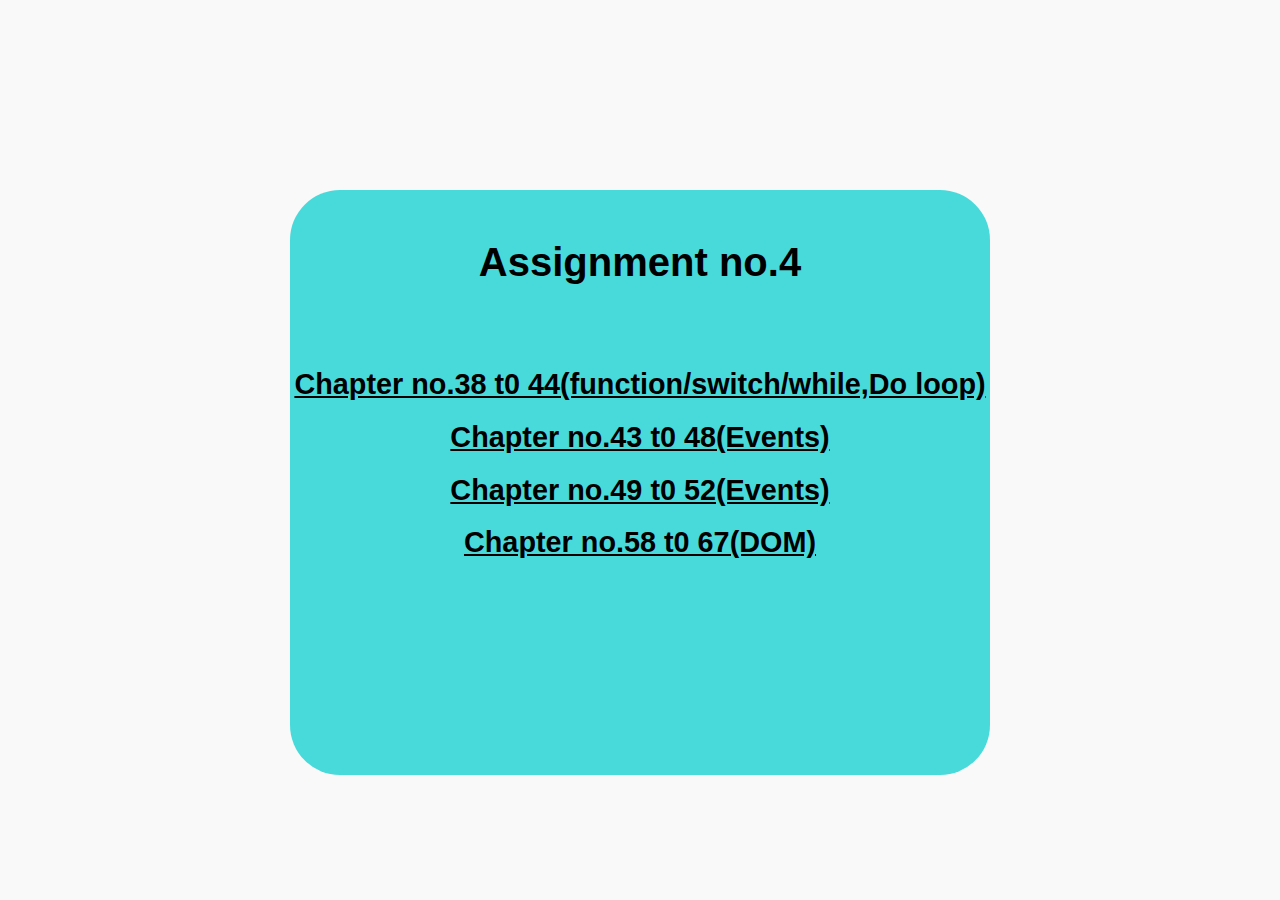
<file: index.html>
<!DOCTYPE html>
<html lang="en">
<head>
    <meta charset="UTF-8">
    <meta name="viewport" content="width=device-width, initial-scale=1.0">
    <title>Document</title>
    <link rel="stylesheet" href="style.css">
</head>
<body>
   
    <div class="d1">
        <h1>Assignment no.4</h1><br><br> 
        <h2> <a href="assign38-44.html">Chapter no.38 t0 44(function/switch/while,Do loop)</a></h2>
        <h2> <a href="assign43-48.html">Chapter no.43 t0 48(Events)</a></h2>
        <h2> <a href="assign49-52.html">Chapter no.49 t0 52(Events)</a></h2>
        <h2> <a href="assign58-67.html">Chapter no.58 t0 67(DOM)</a></h2>
    </div>    

</body>
</html>
</file>
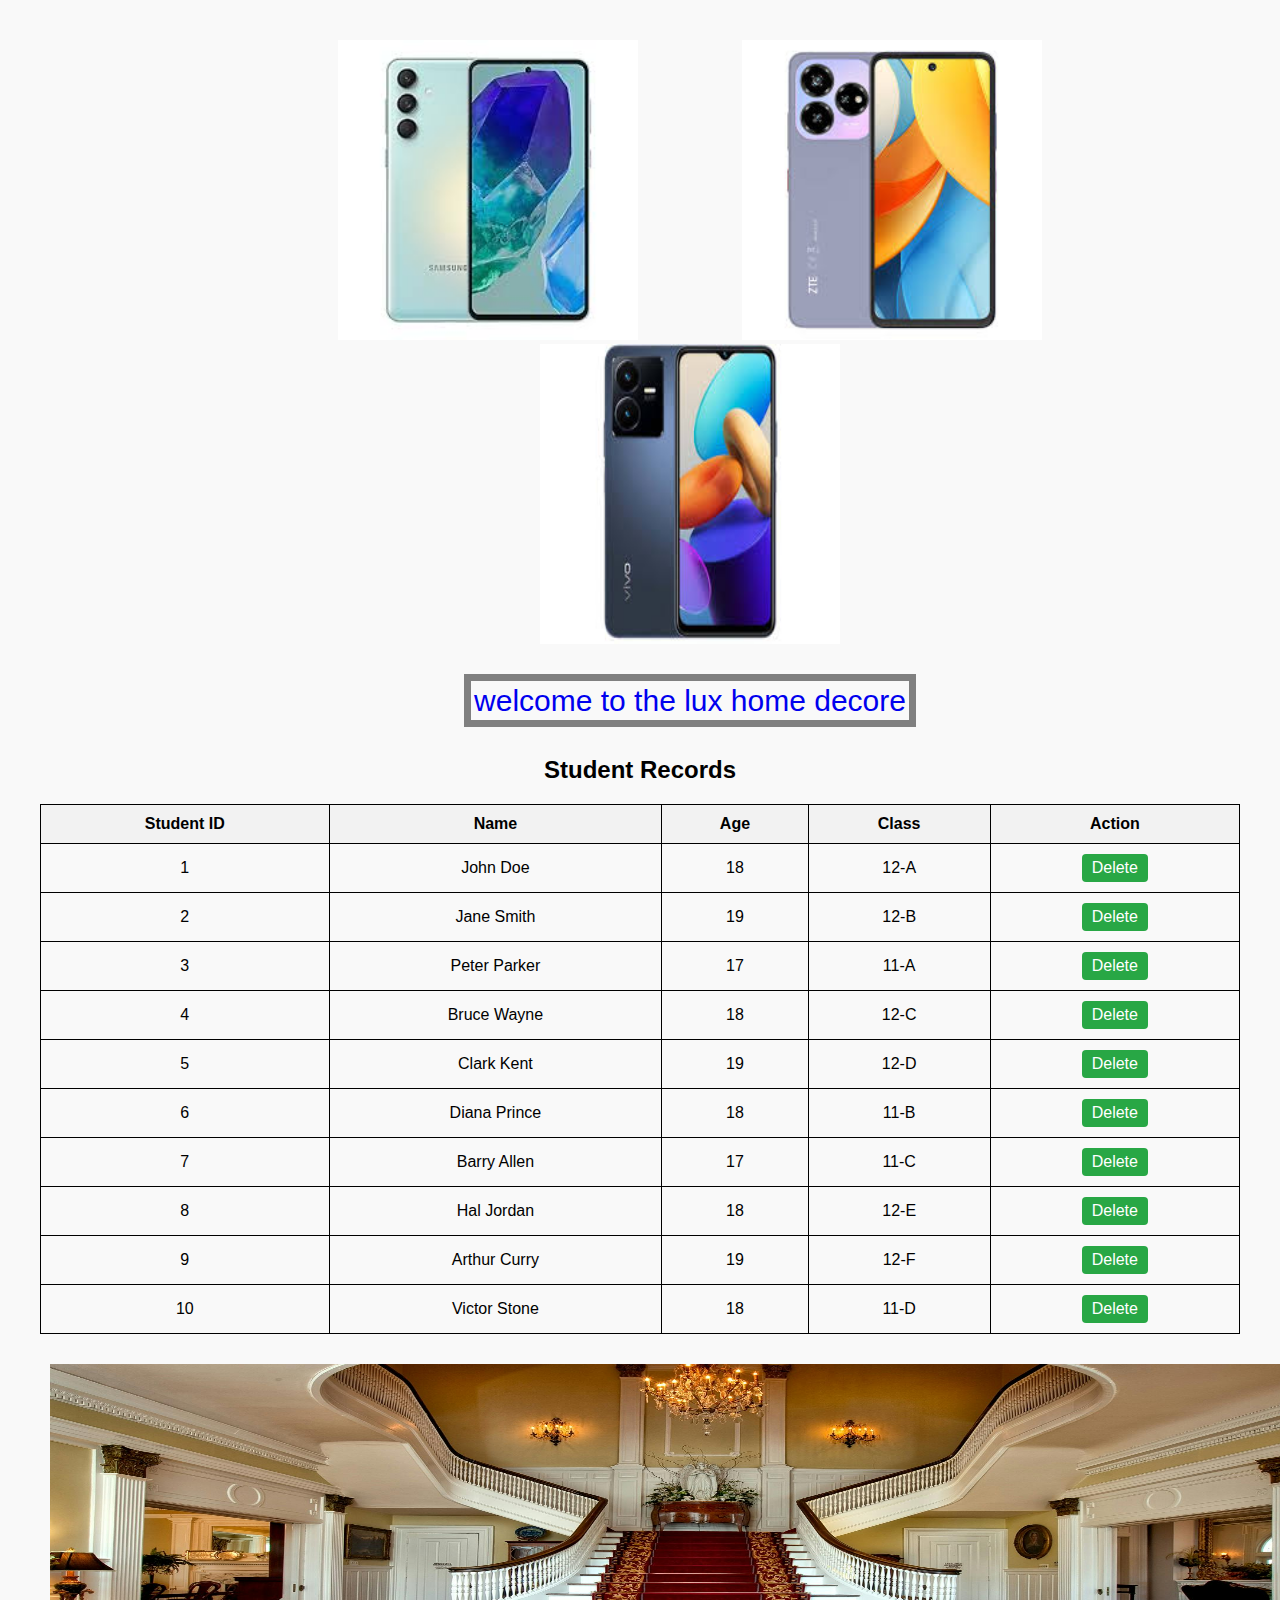
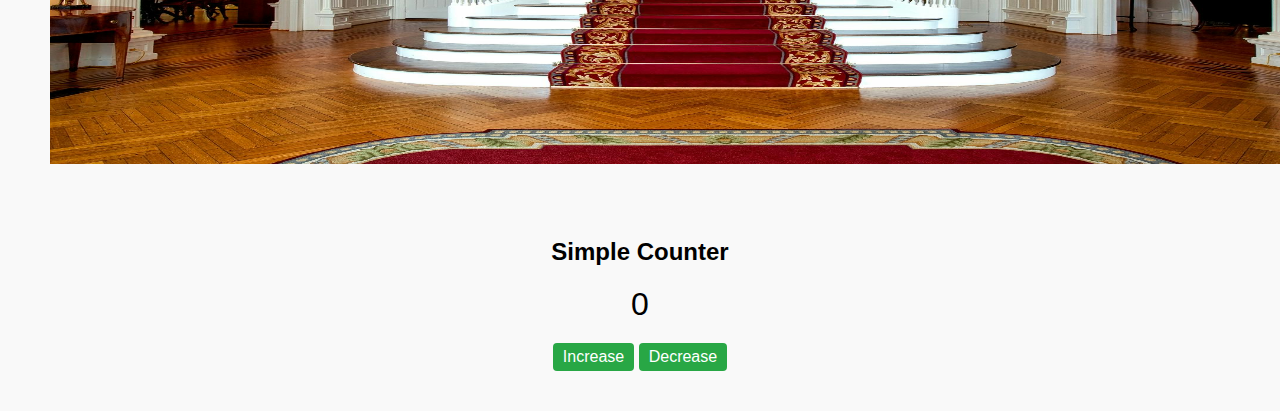
<file: assign43-48.html>
<!DOCTYPE html>
<html lang="en">
<head>
    <meta charset="UTF-8">
    <meta name="viewport" content="width=device-width, initial-scale=1.0">
    <title>Document</title>
    <link rel="stylesheet" href="style.css">
</head>
<body>

<!-- Q2 -->

<img src="IMAGES/mob2.jfif" width="300" height="300" onclick="alert('thanks for purchasing us')">
<img src="IMAGES/mob3.jfif" width="300" height="300" onclick="alert('thanks for connecting us')">
<img src="IMAGES/mob4.jfif" width="300" height="300" onclick="alert('thanks for join us')">
<br> <br> <br>

<!-- Q1 -->
<a href="#" onclick="alert('Hi everyone')" id="a1">welcome to the lux home decore</a><br><br>


<!-- Q3 -->
<h2>Student Records</h2>

<table id="studentTable">
    <thead>
        <tr>
            <th>Student ID</th>
            <th>Name</th>
            <th>Age</th>
            <th>Class</th>
            <th>Action</th>
        </tr>
    </thead>
    <tbody>
        <!-- Rows will be inserted here by JavaScript -->
    </tbody>
</table>

<!-- Q5 -->

<img src="IMAGES/int 7.jpg" width="1300px" height="400px"  id="img2" onmouseover="src='IMAGES/int 8.jpg '" onmouseout="src='IMAGES/int 7.jpg'">


<!-- Q6 -->

<h2>Simple Counter</h2>
<div id="counter">0</div>
<button onclick="increaseCounter()">Increase</button>
<button onclick="decreaseCounter()">Decrease</button>


  <script>

    //Q4

// Sample student data
var students = [
        {id: 1, name: 'John Doe', age: 18, class: '12-A'},
        {id: 2, name: 'Jane Smith', age: 19, class: '12-B'},
        {id: 3, name: 'Peter Parker', age: 17, class: '11-A'},
        {id: 4, name: 'Bruce Wayne', age: 18, class: '12-C'},
        {id: 5, name: 'Clark Kent', age: 19, class: '12-D'},
        {id: 6, name: 'Diana Prince', age: 18, class: '11-B'},
        {id: 7, name: 'Barry Allen', age: 17, class: '11-C'},
        {id: 8, name: 'Hal Jordan', age: 18, class: '12-E'},
        {id: 9, name: 'Arthur Curry', age: 19, class: '12-F'},
        {id: 10, name: 'Victor Stone', age: 18, class: '11-D'}
    ];

    // Function to create table rows
    function createTable() {
        var tableBody = document.querySelector('#studentTable tbody');
        students.forEach((student, index) => {
            var row = document.createElement('tr');
            row.innerHTML = `
                <td>${student.id}</td>
                <td>${student.name}</td>
                <td>${student.age}</td>
                <td>${student.class}</td>
                <td><button onclick="deleteRow(this)">Delete</button></td>
            `;
            tableBody.appendChild(row);
        });
    }

    // Function to delete a row
    function deleteRow(button) {
        // Find the parent row of the clicked button and remove it
        var row = button.parentNode.parentNode;
        row.parentNode.removeChild(row);
    }

    // Create the table on page load
    createTable();

//Q6


    var count = 0;

    // Function to increase the counter
    function increaseCounter() {
        count++;
        document.getElementById('counter').textContent = count;
    }

    // Function to decrease the counter
    function decreaseCounter() {
        count--;
        document.getElementById('counter').textContent = count;
    }

  </script>  
</body>
</html>
</file>
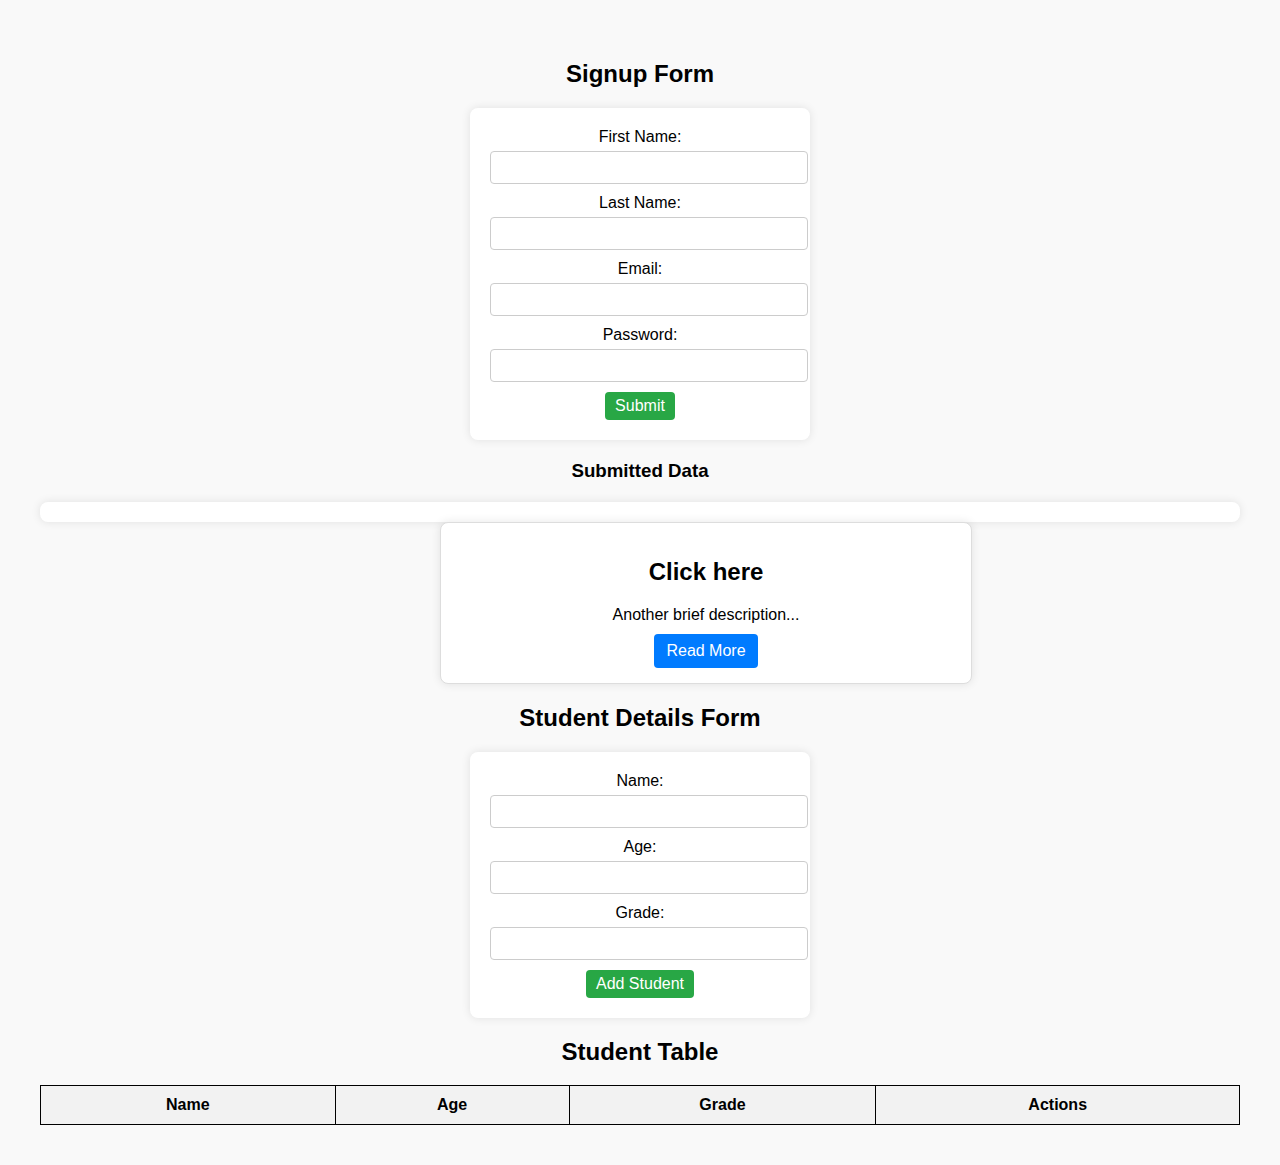
<file: assign49-52.html>
<!DOCTYPE html>
<html lang="en">
<head>
    <meta charset="UTF-8">
    <meta name="viewport" content="width=device-width, initial-scale=1.0">
    <title>Document</title>
</head>
<body>
    <!DOCTYPE html>
    <html lang="en">
    <head>
        <meta charset="UTF-8">
        <meta name="viewport" content="width=device-width, initial-scale=1.0">
        <title>Signup Form</title>
        <link rel="stylesheet" href="style.css">
    </head>
    

        <!-- Q1 -->

        <h2>Signup Form</h2>
        <form id="signupForm">
            <label for="firstName">First Name:</label>
            <input type="text" id="firstName" name="firstName" required><br>
    
            <label for="lastName">Last Name:</label>
            <input type="text" id="lastName" name="lastName" required><br>
    
            <label for="email">Email:</label>
            <input type="email" id="email" name="email" required><br>
    
            <label for="password">Password:</label>
            <input type="password" id="password" name="password" required><br>
    
            <button type="submit">Submit</button>
        </form>
    
        <h3>Submitted Data</h3>
        <div id="output"></div>
    
    
        <!-- Q2 -->

        
    <div class="content">
        <h2>Click here</h2>
        <p>
            <span class="short-text">Another brief description...</span>
            <span class="full-text">Full details about the second item, including everything the user needs to know about this specific item.</span>
        </p>
        <button class="read-more-btn" onclick="toggleText(this)">Read More</button>
    </div>


    <!-- Q3 -->


    <h2>Student Details Form</h2>
    <!-- Form for adding students -->
    <form id="studentForm">
        <label for="name">Name:</label>
        <input type="text" id="name" name="name" required><br>

        <label for="age">Age:</label>
        <input type="number" id="age" name="age" required><br>

        <label for="grade">Grade:</label>
        <input type="text" id="grade" name="grade" required><br>

        <button type="submit">Add Student</button>
    </form>

    <h2>Student Table</h2>
    <!-- Table for displaying student details -->
    <table border="1" id="studentTable">
        <thead>
            <tr>
                <th>Name</th>
                <th>Age</th>
                <th>Grade</th>
                <th>Actions</th>
            </tr>
        </thead>
        <tbody>
            <!-- Dynamic rows will appear here -->
        </tbody>
    </table>

    <!-- Hidden form for editing student details -->
    <div id="editFormContainer" style="display:none;">
        <h2>Edit Student Details</h2>
        <form id="editStudentForm">
            <label for="editName">Name:</label>
            <input type="text" id="editName" name="editName" required><br>

            <label for="editAge">Age:</label>
            <input type="number" id="editAge" name="editAge" required><br>

            <label for="editGrade">Grade:</label>
            <input type="text" id="editGrade" name="editGrade" required><br>

            <button type="submit">Update Student</button>
        </form>
    </div>




    

    


   <script>
    //Q1

 document.getElementById('signupForm').addEventListener('submit', function(event) {
     event.preventDefault(); // Prevent form from refreshing the page
    
    // // Get form values
     var firstName = document.getElementById('firstName').value;
     var lastName = document.getElementById('lastName').value;
     var email = document.getElementById('email').value;
     var password = document.getElementById('password').value;

    // Display form data
    var output = document.getElementById('output');
    output.innerHTML = `
        <p><strong>First Name:</strong> ${firstName}</p>
        <p><strong>Last Name:</strong> ${lastName}</p>
        <p><strong>Email:</strong> ${email}</p>
        <p><strong>Password:</strong> ${password}</p>
    `;
});



//Q2

function toggleText(button) {
    var content = button.previousElementSibling; // Get the previous sibling element (the <p> tag)
    var fullText = content.querySelector('.full-text');
    var shortText = content.querySelector('.short-text');

    if (fullText.style.display === 'none') {
        fullText.style.display = 'inline';  // Show full text
        shortText.style.display = 'none';   // Hide short text
        button.textContent = 'Read Less';   // Change button text
    } else {
        fullText.style.display = 'none';    // Hide full text
        shortText.style.display = 'inline'; // Show short text
        button.textContent = 'Read More';   // Change button text
    }
}


//Q3

// Handle form submission to add student
document.getElementById('studentForm').addEventListener('submit', function(event) {
    event.preventDefault(); // Prevent form from refreshing the page

    // Get form values
    var name = document.getElementById('name').value;
    var age = document.getElementById('age').value;
    var grade = document.getElementById('grade').value;

    // Add the student details to the table
    addStudentToTable(name, age, grade);

    // Clear the form
    document.getElementById('studentForm').reset();
});

function addStudentToTable(name, age, grade) {
    var table = document.getElementById('studentTable').getElementsByTagName('tbody')[0];
    var newRow = table.insertRow();

    newRow.insertCell(0).textContent = name;
    newRow.insertCell(1).textContent = age;
    newRow.insertCell(2).textContent = grade;

    // Create delete button
    var deleteBtn = document.createElement('button');
    deleteBtn.textContent = 'Delete';
    deleteBtn.onclick = function() {
        deleteRow(this);
    };

    // Create edit button
    var editBtn = document.createElement('button');
    editBtn.textContent = 'Edit';
    editBtn.onclick = function() {
        editRow(this);
    };

    // Insert buttons into last cell
    var actionCell = newRow.insertCell(3);
    actionCell.appendChild(editBtn);
    actionCell.appendChild(deleteBtn);
}

// Delete row function
function deleteRow(button) {
    var row = button.parentNode.parentNode;
    row.parentNode.removeChild(row); // Remove the row
}

// Edit row function
function editRow(button) {
    var row = button.parentNode.parentNode;
    var cells = row.getElementsByTagName('td');

    // Show the edit form with existing values
    document.getElementById('editName').value = cells[0].textContent;
    document.getElementById('editAge').value = cells[1].textContent;
    document.getElementById('editGrade').value = cells[2].textContent;
    document.getElementById('editFormContainer').style.display = 'block';

    // Handle edit form submission
    document.getElementById('editStudentForm').onsubmit = function(event) {
        event.preventDefault();

        // Update table with new values
        cells[0].textContent = document.getElementById('editName').value;
        cells[1].textContent = document.getElementById('editAge').value;
        cells[2].textContent = document.getElementById('editGrade').value;

        // Hide the edit form after updating
        document.getElementById('editFormContainer').style.display = 'none';
        document.getElementById('editStudentForm').reset();
    };
}


   </script> 
</body>
</html>
</file>
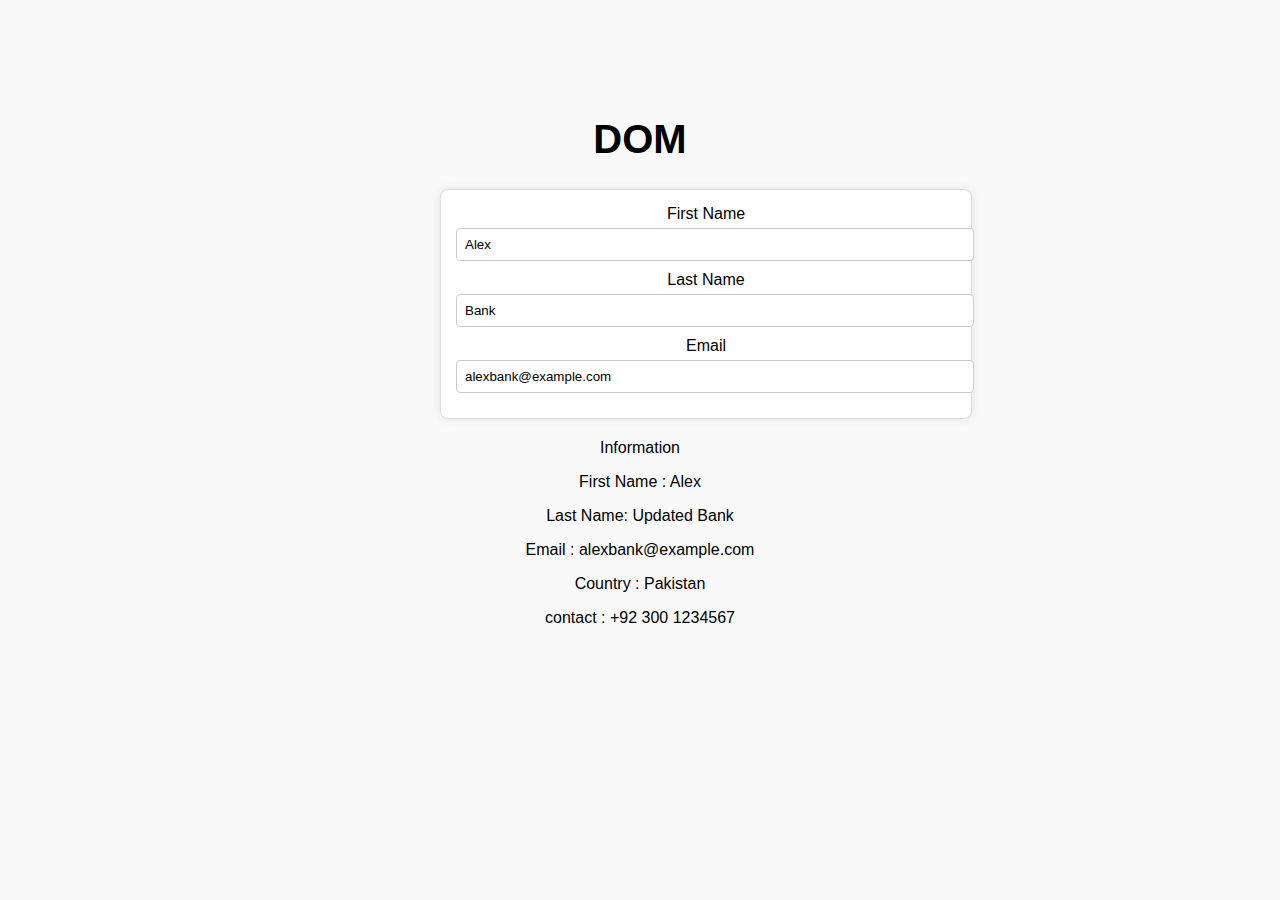
<file: assign58-67.html>
<!DOCTYPE html>
<html lang="en">
<head>
    <meta charset="UTF-8">
    <meta name="viewport" content="width=device-width, initial-scale=1.0">
    <title>Document</title>
    <link rel="stylesheet" href="style.css">
</head>
<body>

    <!-- Q1 -->
    <div>
        <h1> DOM </h1>
        <div id="form-content" class="content">
        <label for="first-name">First Name</label>
        <input type="text" id="first-name" />
        <label for="last-name">Last Name</label>
        <input type="text" id="last-name" />
        <label for="email">Email</label>
        <input type="text" id="email" />
        </div>
        <div id="main-content">
         Information  
        <p class="render"> First Name : Alex</p>
        <p class="render" id="lastName">Last Name: Bank</p>
        <p class="render"> Email : alexbank@example.com</p>
        <p class="render"> Country : Pakistan </p>
        <p class="render"> contact : +92 300 1234567</p>
        </div>
        </div>
        





      <script>
//part1
 // i. Get element of id "main-content" and assign it to a variable
 var mainContent = document.getElementById("main-content");
console.log(mainContent);  // Displays the element in the console

// ii. Display all child elements of the "main-content" element
var childElements = mainContent.children;
console.log(childElements); 

// iii. Get all elements of class "render" and show their innerHTML in the browser
var renderElements = document.getElementsByClassName("render");
for (var i = 0; i < renderElements.length; i++) {
    console.log(renderElements[i].innerHTML); 
}

// iv. Fill input value whose element id is "first-name"
document.getElementById("first-name").value = "Alex";

// v. Repeat part iv for id "last-name" and "email"
document.getElementById("last-name").value = "Bank";
document.getElementById("email").value = "alexbank@example.com";

//part2


// i. Get node type of the element with id "form-content"
var formContent = document.getElementById("form-content");
console.log("Node type of 'form-content':", formContent.nodeType);

// ii. Show node type of the element with id "lastName" and its child node
var lastNameElement = document.getElementById("lastName");
console.log("Node type of 'lastName':", lastNameElement.nodeType);
console.log("Child node of 'lastName':", lastNameElement.childNodes[0].nodeType); // [0] because it contains the text node

// iii. Update child node of the element with id "lastName"
lastNameElement.childNodes[0].nodeValue = "Last Name: Updated Bank";  // Modifying the text content
console.log("Updated child node of 'lastName':", lastNameElement.childNodes[0].nodeValue);

// iv. Get the first and last child of the element with id "main-content"
var mainContent = document.getElementById("main-content");
console.log("First child of 'main-content':", mainContent.firstChild); 
console.log("Last child of 'main-content':", mainContent.lastChild); 

// v. Get next and previous siblings of the element with id "lastName"
console.log("Next sibling of 'lastName':", lastNameElement.nextSibling);
console.log("Previous sibling of 'lastName':", lastNameElement.previousSibling);

// vi. Get parent node and node type of the element with id "email"
var emailElement = document.getElementById("email");
console.log("Parent node of 'email':", emailElement.parentNode);
console.log("Node type of 'email' element's parent:", emailElement.parentNode.nodeType);





        </script> 
   

        





    </body>
    

</html>
</file>
<file: style.css>
body{
    
    
}

.d1{
    border: 5px;
    color: black;
    background-color: rgb(72, 218, 218);
    height: 65vh;
    width: 700px;
    margin: auto ;
    margin-top: 150px;
    border-radius: 50px;
}

h1{
    text-align: center;
padding-top: 50px;
font-size: 40px;
}

h2{
    text-align: center;
}

h2 a{
    color: black;
    font-size: larger;
}
#a1{
    font-size: 30px;
    text-decoration: none;
    font-family: Arial, Helvetica, sans-serif;
    box-shadow: 0 0 0  7px grey;
    padding:3px ;
    margin-left: 100px;
    
    

}

img{
    margin-left: 100px;

}

table {
    width: 100%;
    border-collapse: collapse;
}
table, th, td {
    border: 1px solid black;
    padding: 8px;
    text-align: center;
}
th {
    background-color: #f2f2f2;
}
button {
    padding: 5px 10px;
    background-color: #ff4d4d;
    color: white;
    border: none;
    cursor: pointer;
}
button:hover {
    background-color: #ff1a1a;
}
#img2{
    margin-left: 10px;
    
    padding-top:30px ;
    padding-bottom: 50px;
}

body {
    font-family: Arial, sans-serif;
    text-align: center;
    margin-top: 50px;
}
#counter {
    font-size: 2em;
    margin: 20px 0;
}
button {
    padding: 10px 20px;
    font-size: 1em;
    cursor: pointer;
}
button:hover {
    background-color: #f0f0f0;
}




/* chapter49 t0 52 */

body {
    font-family: Arial, sans-serif;
    margin: 20px;
    padding: 0;
    background-color: #f4f4f4;
}

form {
    background-color: #fff;
    padding: 20px;
    border-radius: 8px;
    box-shadow: 0 0 10px rgba(0, 0, 0, 0.1);
    max-width: 300px;
    margin: auto;
}

label {
    display: block;
    margin-bottom: 5px;
}

input {
    width: 100%;
    padding: 8px;
    margin-bottom: 10px;
    border: 1px solid #ccc;
    border-radius: 4px;
}

button {
    background-color: #28a745;
    color: white;
    padding: 10px;
    border: none;
    border-radius: 4px;
    cursor: pointer;
}

button:hover {
    background-color: #218838;
}

#output {
    margin-top: 20px;
    font-size: 16px;
    background-color: #fff;
    padding: 10px;
    border-radius: 8px;
    box-shadow: 0 0 10px rgba(0, 0, 0, 0.1);
}


/* Q2 */
body {
    font-family: Arial, sans-serif;
    padding: 20px;
    background-color: #f9f9f9;
}

.content {
    background-color: #fff;
    padding: 15px;
    margin-bottom: 20px;
    border: 1px solid #ddd;
    border-radius: 8px;
    max-width: 500px;
    box-shadow: 0 0 10px rgba(0, 0, 0, 0.1);
    margin-left: 400px;
}

p {
    margin-bottom: 10px;
}

.full-text {
    display: none; /* Hide full text initially */
}

button.read-more-btn {
    background-color: #007bff;
    color: white;
    padding: 8px 12px;
    border: none;
    border-radius: 4px;
    cursor: pointer;
}

button.read-more-btn:hover {
    background-color: #0056b3;
}


/* Q3 */

body {
    font-family: Arial, sans-serif;
    margin: 20px;
}

form {
    margin-bottom: 20px;
}

table {
    width: 100%;
    border-collapse: collapse;
}

table, th, td {
    border: 1px solid #000;
}

th, td {
    padding: 10px;
    text-align: center;
}

button {
    padding: 5px 10px;
    cursor: pointer;
}

#editFormContainer {
    margin-top: 20px;
    padding: 15px;
    background-color: #f9f9f9;
    border: 1px solid #ddd;
}
</file>
